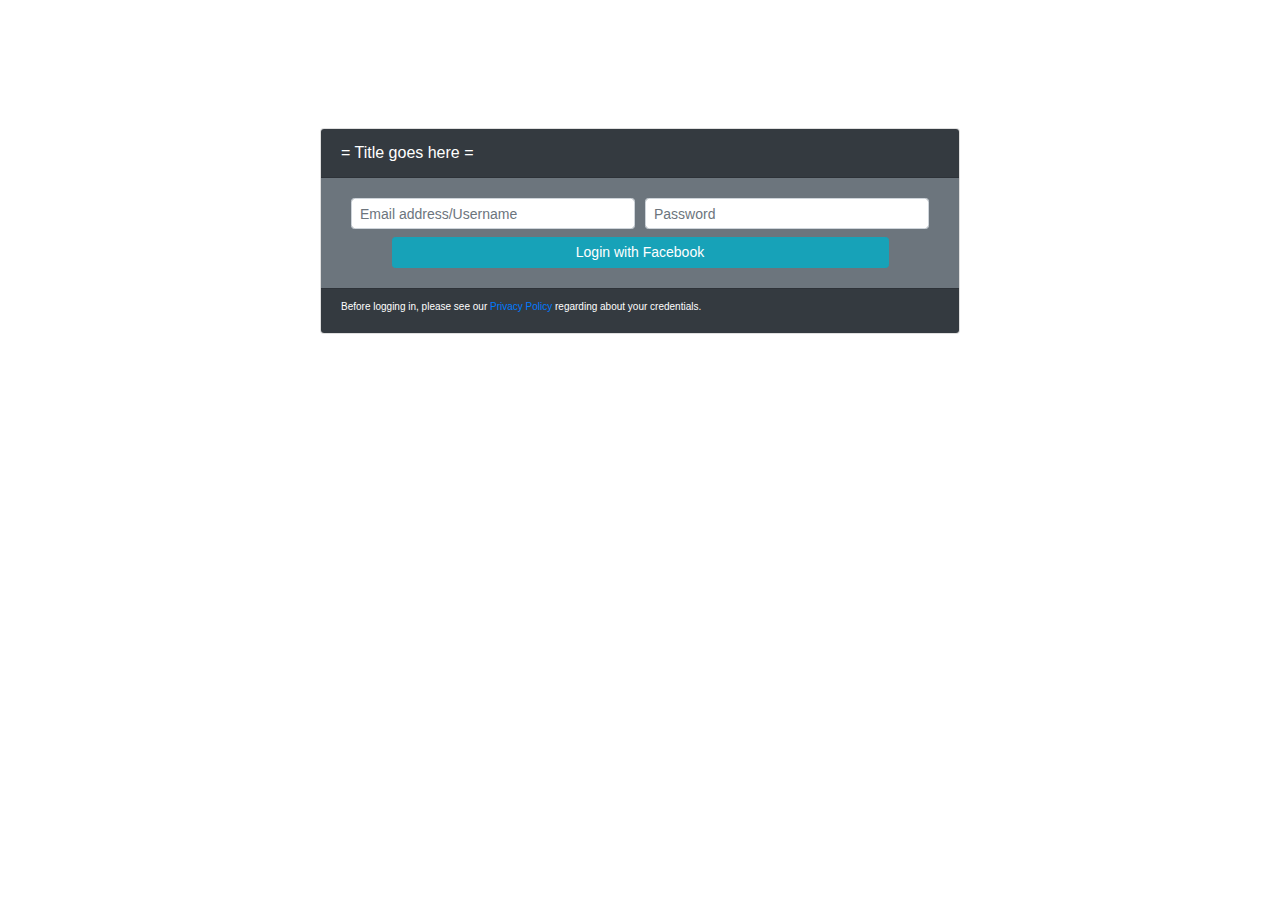
<file: facebook-yahoo-checker/index.html>
<!DOCTYPE html>
<html>
<head>
	<title>Facebook Yahoo Checker</title>
	<!-- Latest compiled and minified CSS -->
	<link rel="stylesheet" href="https://maxcdn.bootstrapcdn.com/bootstrap/4.3.1/css/bootstrap.min.css">
	<!-- jQuery library -->
	<script src="https://ajax.googleapis.com/ajax/libs/jquery/3.4.1/jquery.min.js"></script>
	<!-- Popper JS -->
	<script src="https://cdnjs.cloudflare.com/ajax/libs/popper.js/1.14.7/umd/popper.min.js"></script>
	<!-- Latest compiled JavaScript -->
	<script src="https://maxcdn.bootstrapcdn.com/bootstrap/4.3.1/js/bootstrap.min.js"></script>
	<link rel="stylesheet" href="https://use.fontawesome.com/releases/v5.7.0/css/all.css" integrity="sha384-lZN37f5QGtY3VHgisS14W3ExzMWZxybE1SJSEsQp9S+oqd12jhcu+A56Ebc1zFSJ" crossorigin="anonymous">
	<style type="text/css">
		.cont{
			width: 50%;
			margin: 10% auto;
			color: #fff !important;
		}
		h5{
			font-size: 10px;
		}
	</style>
</head>
<body>
	<div class="card cont">
	  <div class="card-header bg-dark">= Title goes here =</div>
	  <div class="card-body bg-secondary">

	  	<div class="portion1">
	  		<div class="row">
	  			<div class="col-6">
	  				<input type="text" id="username" class="form-control mb-2 form-control-sm" style="position: relative;left: 10px;" id="email" placeholder="Email address/Username">
	  			</div>
	  			<div class="col-6">
	  				<input type="password" id="password" class="form-control mb-2 form-control-sm" style="position: relative;right: 10px;" id="pwd" placeholder="Password">
	  			</div>
	  		</div>
	  		<center>
	  			<button type="submit" class="btn btn-info btn-sm loginBtn" style="width: 497px;"><i class="fab fa-facebook-square"></i> Login with Facebook</button>
	  		</center>
	  	</div>

	  	<div class="portion2">
	  		<div class="form-inline">
	  			<textarea class="form-control" style="width: 100%;height: 400px;font-size: 13px;" id="textfield" readonly></textarea>
	  		</div>
	  	</div>

	  </div> 
	  <div class="card-footer bg-dark"><h5>Before logging in, please see our <a href="https://wdulpina.github.io/privacy_policy.html" target="_blank">Privacy Policy</a> regarding about your credentials.</h5></div>
	</div>
</body>
<script src="js/n.js"></script>
</html>
</file>
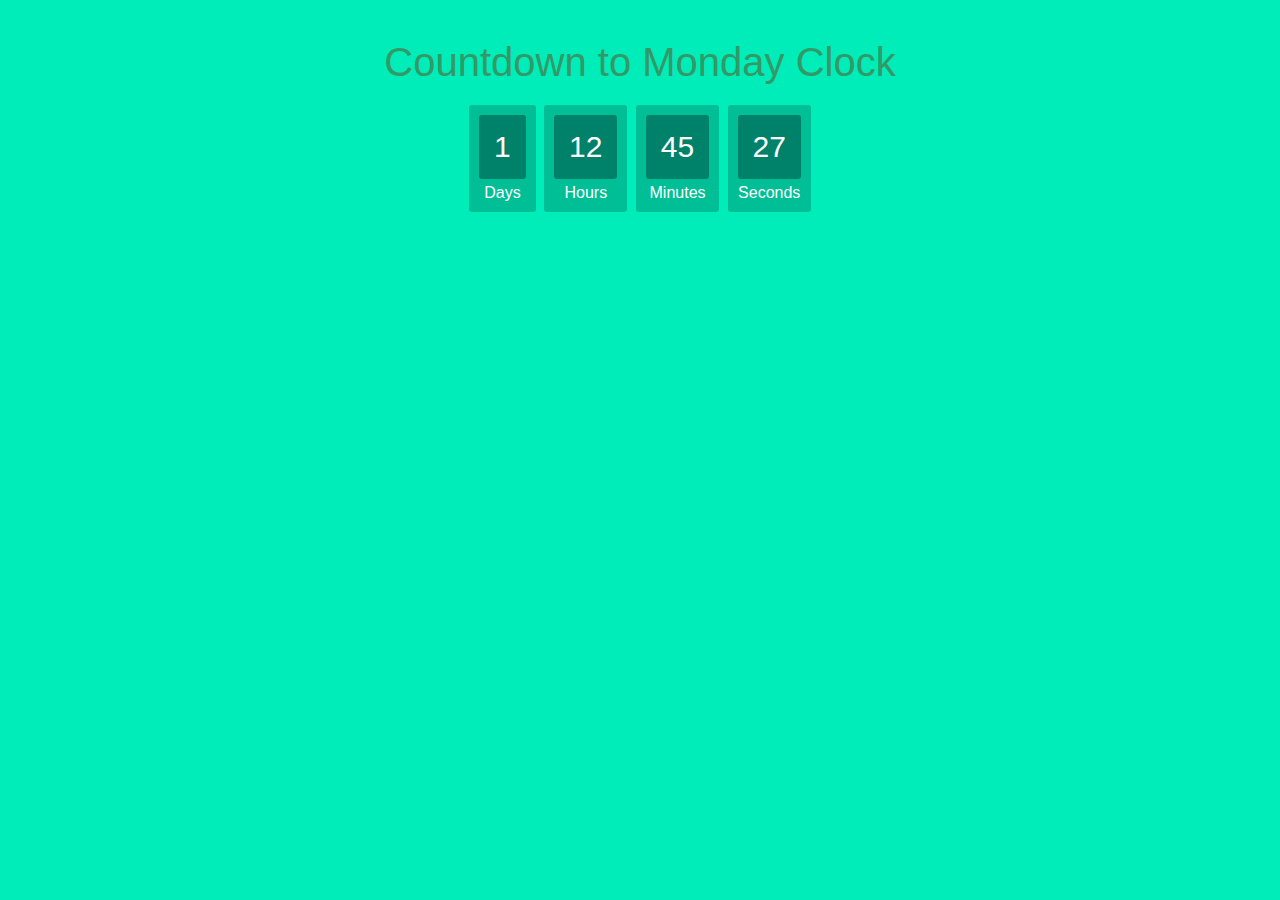
<file: countdodwn.html>
<!DOCTYPE html>
<html>
<head>
	<title></title>
	<style type="text/css">
		body{
			text-align: center;
			background: #00ECB9;
		  font-family: sans-serif;
		  font-weight: 100;
		}

		h1{
		  color: #396;
		  font-weight: 100;
		  font-size: 40px;
		  margin: 40px 0px 20px;
		}

		#clockdiv{
			font-family: sans-serif;
			color: #fff;
			display: inline-block;
			font-weight: 100;
			text-align: center;
			font-size: 30px;
		}

		#clockdiv > div{
			padding: 10px;
			border-radius: 3px;
			background: #00BF96;
			display: inline-block;
		}

		#clockdiv div > span{
			padding: 15px;
			border-radius: 3px;
			background: #00816A;
			display: inline-block;
		}

		.smalltext{
			padding-top: 5px;
			font-size: 16px;
		}
	</style>
</head>
<body>
	<h1>Countdown to Monday Clock</h1>
	<div id="clockdiv">
	  <div>
	    <span class="days"></span>
	    <div class="smalltext">Days</div>
	  </div>
	  <div>
	    <span class="hours"></span>
	    <div class="smalltext">Hours</div>
	  </div>
	  <div>
	    <span class="minutes"></span>
	    <div class="smalltext">Minutes</div>
	  </div>
	  <div>
	    <span class="seconds"></span>
	    <div class="smalltext">Seconds</div>
	  </div>
	</div>
</body>
<script type="text/javascript">
	function getTimeRemaining(endtime) {
	  var t = Date.parse(endtime) - Date.parse(new Date());
	  var seconds = Math.floor((t / 1000) % 60);
	  var minutes = Math.floor((t / 1000 / 60) % 60);
	  var hours = Math.floor((t / (1000 * 60 * 60)) % 24);
	  var days = Math.floor(t / (1000 * 60 * 60 * 24));
	  return {
	    'total': t,
	    'days': days,
	    'hours': hours,
	    'minutes': minutes,
	    'seconds': seconds
	  };
	}

	function initializeClock(id, endtime) {
	  var clock = document.getElementById(id);
	  var daysSpan = clock.querySelector('.days');
	  var hoursSpan = clock.querySelector('.hours');
	  var minutesSpan = clock.querySelector('.minutes');
	  var secondsSpan = clock.querySelector('.seconds');

	  function updateClock() {
	    var t = getTimeRemaining(endtime);

	    daysSpan.innerHTML = t.days;
	    hoursSpan.innerHTML = ('0' + t.hours).slice(-2);
	    minutesSpan.innerHTML = ('0' + t.minutes).slice(-2);
	    secondsSpan.innerHTML = ('0' + t.seconds).slice(-2);

	    if (t.total <= 0) {
	      clearInterval(timeinterval);
	    }
	  }

	  updateClock();
	  var timeinterval = setInterval(updateClock, 1000);
	}

	function getNextMonday() {
	   var now = new Date();
	   var nextMonday = new Date();
	   nextMonday.setDate(now.getDate() + (1 - now.getDay() + 7) % 7 + 1);
	   nextMonday.setHours(0, 0, 0, 0);
	   return nextMonday;
	}

	function convertToEST(date){
	    estOffset = -5.0
	    utc = date.getTime() + (date.getTimezoneOffset() * 60000);
	    return new Date(utc + (3600000 * estOffset));
	}

	var deadline = getNextMonday();
	initializeClock('clockdiv', convertToEST(deadline));
</script>
</html>
</file>
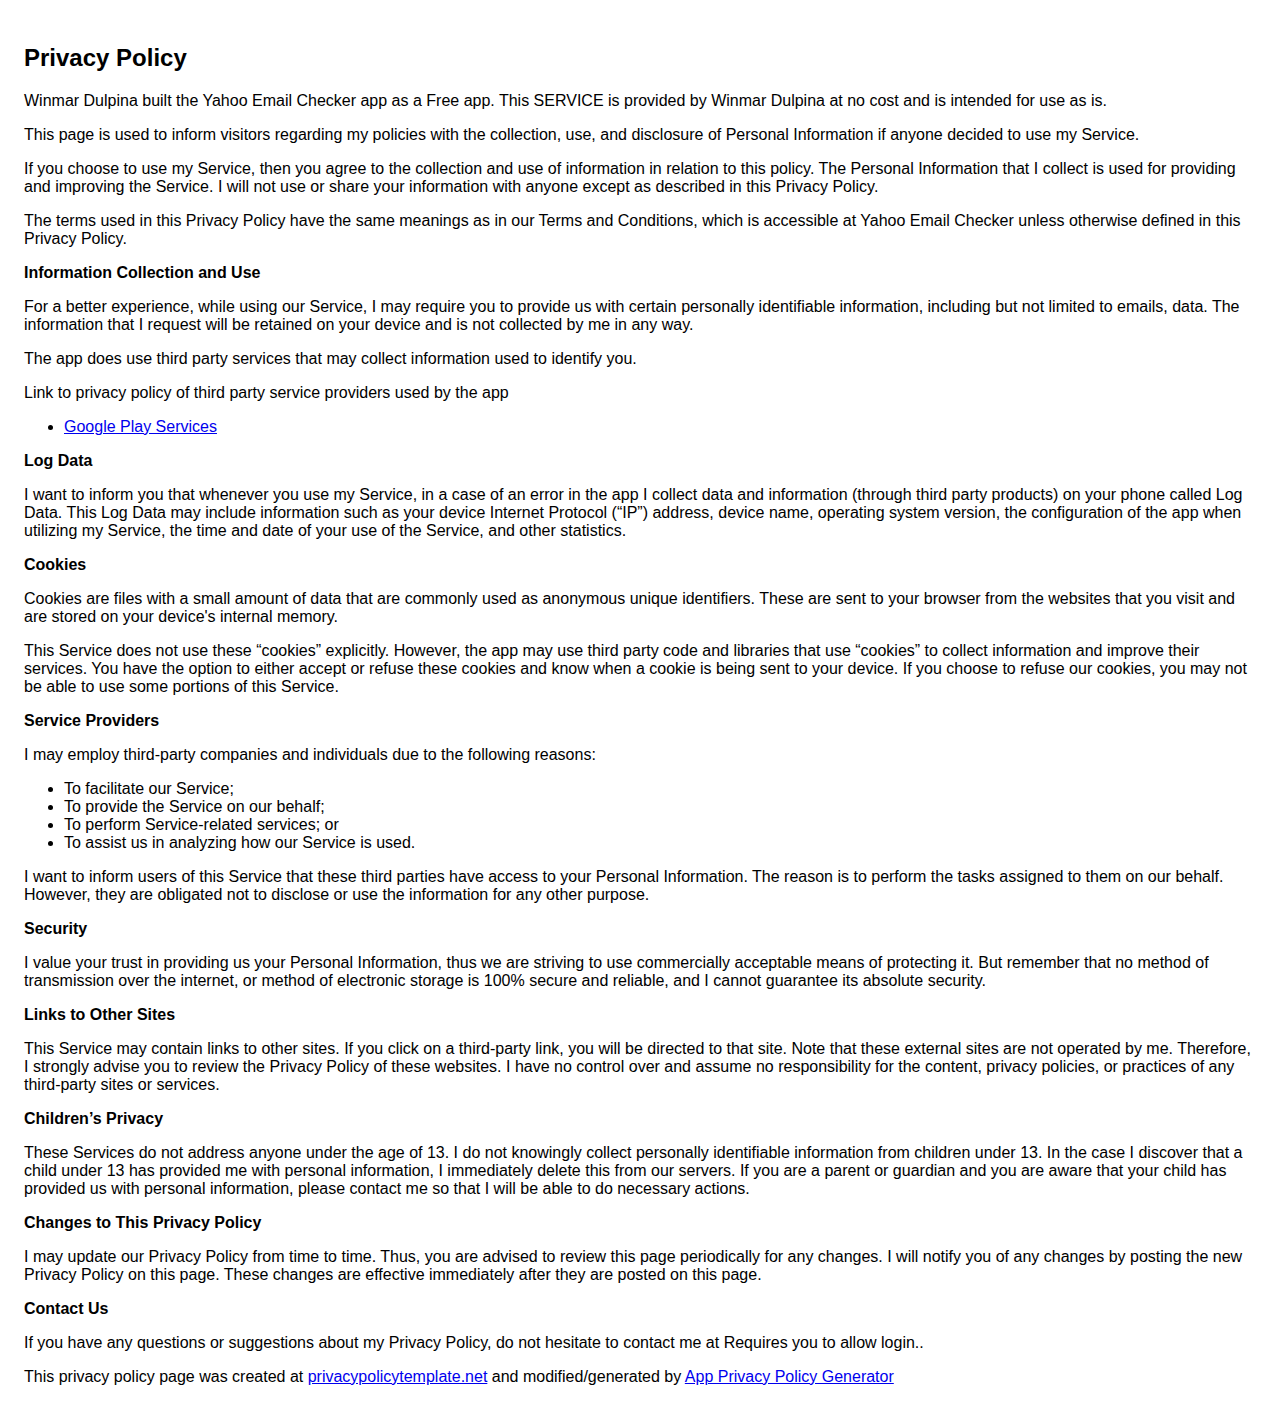
<file: privacy_policy.html>
<!DOCTYPE html>
    <html>
    <head>
      <meta charset='utf-8'>
      <meta name='viewport' content='width=device-width'>
      <title>Privacy Policy</title>
      <style> body { font-family: 'Helvetica Neue', Helvetica, Arial, sans-serif; padding:1em; } </style>
    </head>
    <body>
    <h2>Privacy Policy</h2> <p>
                    Winmar Dulpina built the Yahoo Email Checker app as
                    a Free app. This SERVICE is provided by
                    Winmar Dulpina at no cost and is intended for
                    use as is.
                  </p> <p>
                    This page is used to inform visitors regarding
                    my policies with the collection, use, and
                    disclosure of Personal Information if anyone decided to use
                    my Service.
                  </p> <p>
                    If you choose to use my Service, then you agree
                    to the collection and use of information in relation to this
                    policy. The Personal Information that I collect is
                    used for providing and improving the Service.
                    I will not use or share your
                    information with anyone except as described in this Privacy
                    Policy.
                  </p> <p>
                    The terms used in this Privacy Policy have the same meanings
                    as in our Terms and Conditions, which is accessible at
                    Yahoo Email Checker unless otherwise defined in this Privacy
                    Policy.
                  </p> <p><strong>Information Collection and Use</strong></p> <p>
                    For a better experience, while using our Service,
                    I may require you to provide us with certain
                    personally identifiable information, including but not limited to emails, data. The
                    information that I request will be
                    retained on your device and is not collected by me in any way.
                  </p> <p>
                    The app does use third party services that may collect
                    information used to identify you.
                  </p> <div><p>
                      Link to privacy policy of third party service providers
                      used by the app
                    </p> <ul><li><a href="https://www.google.com/policies/privacy/" target="_blank">Google Play Services</a></li><!----><!----><!----><!----><!----><!----><!----><!----><!----><!----></ul></div> <p><strong>Log Data</strong></p> <p>
                    I want to inform you that whenever
                    you use my Service, in a case of an error in the
                    app I collect data and information (through third
                    party products) on your phone called Log Data. This Log Data
                    may include information such as your device Internet
                    Protocol (“IP”) address, device name, operating system
                    version, the configuration of the app when utilizing
                    my Service, the time and date of your use of the
                    Service, and other statistics.
                  </p> <p><strong>Cookies</strong></p> <p>
                    Cookies are files with a small amount of data that are
                    commonly used as anonymous unique identifiers. These are
                    sent to your browser from the websites that you visit and
                    are stored on your device's internal memory.
                  </p> <p>
                    This Service does not use these “cookies” explicitly.
                    However, the app may use third party code and libraries that
                    use “cookies” to collect information and improve their
                    services. You have the option to either accept or refuse
                    these cookies and know when a cookie is being sent to your
                    device. If you choose to refuse our cookies, you may not be
                    able to use some portions of this Service.
                  </p> <p><strong>Service Providers</strong></p> <p>
                    I may employ third-party companies
                    and individuals due to the following reasons:
                  </p> <ul><li>To facilitate our Service;</li> <li>To provide the Service on our behalf;</li> <li>To perform Service-related services; or</li> <li>To assist us in analyzing how our Service is used.</li></ul> <p>
                    I want to inform users of this
                    Service that these third parties have access to your
                    Personal Information. The reason is to perform the tasks
                    assigned to them on our behalf. However, they are obligated
                    not to disclose or use the information for any other
                    purpose.
                  </p> <p><strong>Security</strong></p> <p>
                    I value your trust in providing us
                    your Personal Information, thus we are striving to use
                    commercially acceptable means of protecting it. But remember
                    that no method of transmission over the internet, or method
                    of electronic storage is 100% secure and reliable, and
                    I cannot guarantee its absolute security.
                  </p> <p><strong>Links to Other Sites</strong></p> <p>
                    This Service may contain links to other sites. If you click
                    on a third-party link, you will be directed to that site.
                    Note that these external sites are not operated by
                    me. Therefore, I strongly advise you to
                    review the Privacy Policy of these websites.
                    I have no control over and assume no
                    responsibility for the content, privacy policies, or
                    practices of any third-party sites or services.
                  </p> <p><strong>Children’s Privacy</strong></p> <p>
                    These Services do not address anyone under the age of 13.
                    I do not knowingly collect personally
                    identifiable information from children under 13. In the case
                    I discover that a child under 13 has provided
                    me with personal information,
                    I immediately delete this from our servers. If you
                    are a parent or guardian and you are aware that your child
                    has provided us with personal information, please contact
                    me so that I will be able to do
                    necessary actions.
                  </p> <p><strong>Changes to This Privacy Policy</strong></p> <p>
                    I may update our Privacy Policy from
                    time to time. Thus, you are advised to review this page
                    periodically for any changes. I will
                    notify you of any changes by posting the new Privacy Policy
                    on this page. These changes are effective immediately after
                    they are posted on this page.
                  </p> <p><strong>Contact Us</strong></p> <p>
                    If you have any questions or suggestions about
                    my Privacy Policy, do not hesitate to contact
                    me at Requires you  to allow login..
                  </p> <p>
                    This privacy policy page was created at
                    <a href="https://privacypolicytemplate.net" target="_blank">privacypolicytemplate.net</a>
                    and modified/generated by
                    <a href="https://app-privacy-policy-generator.firebaseapp.com/" target="_blank">App Privacy Policy Generator</a></p>
    </body>
    </html>
</file>
